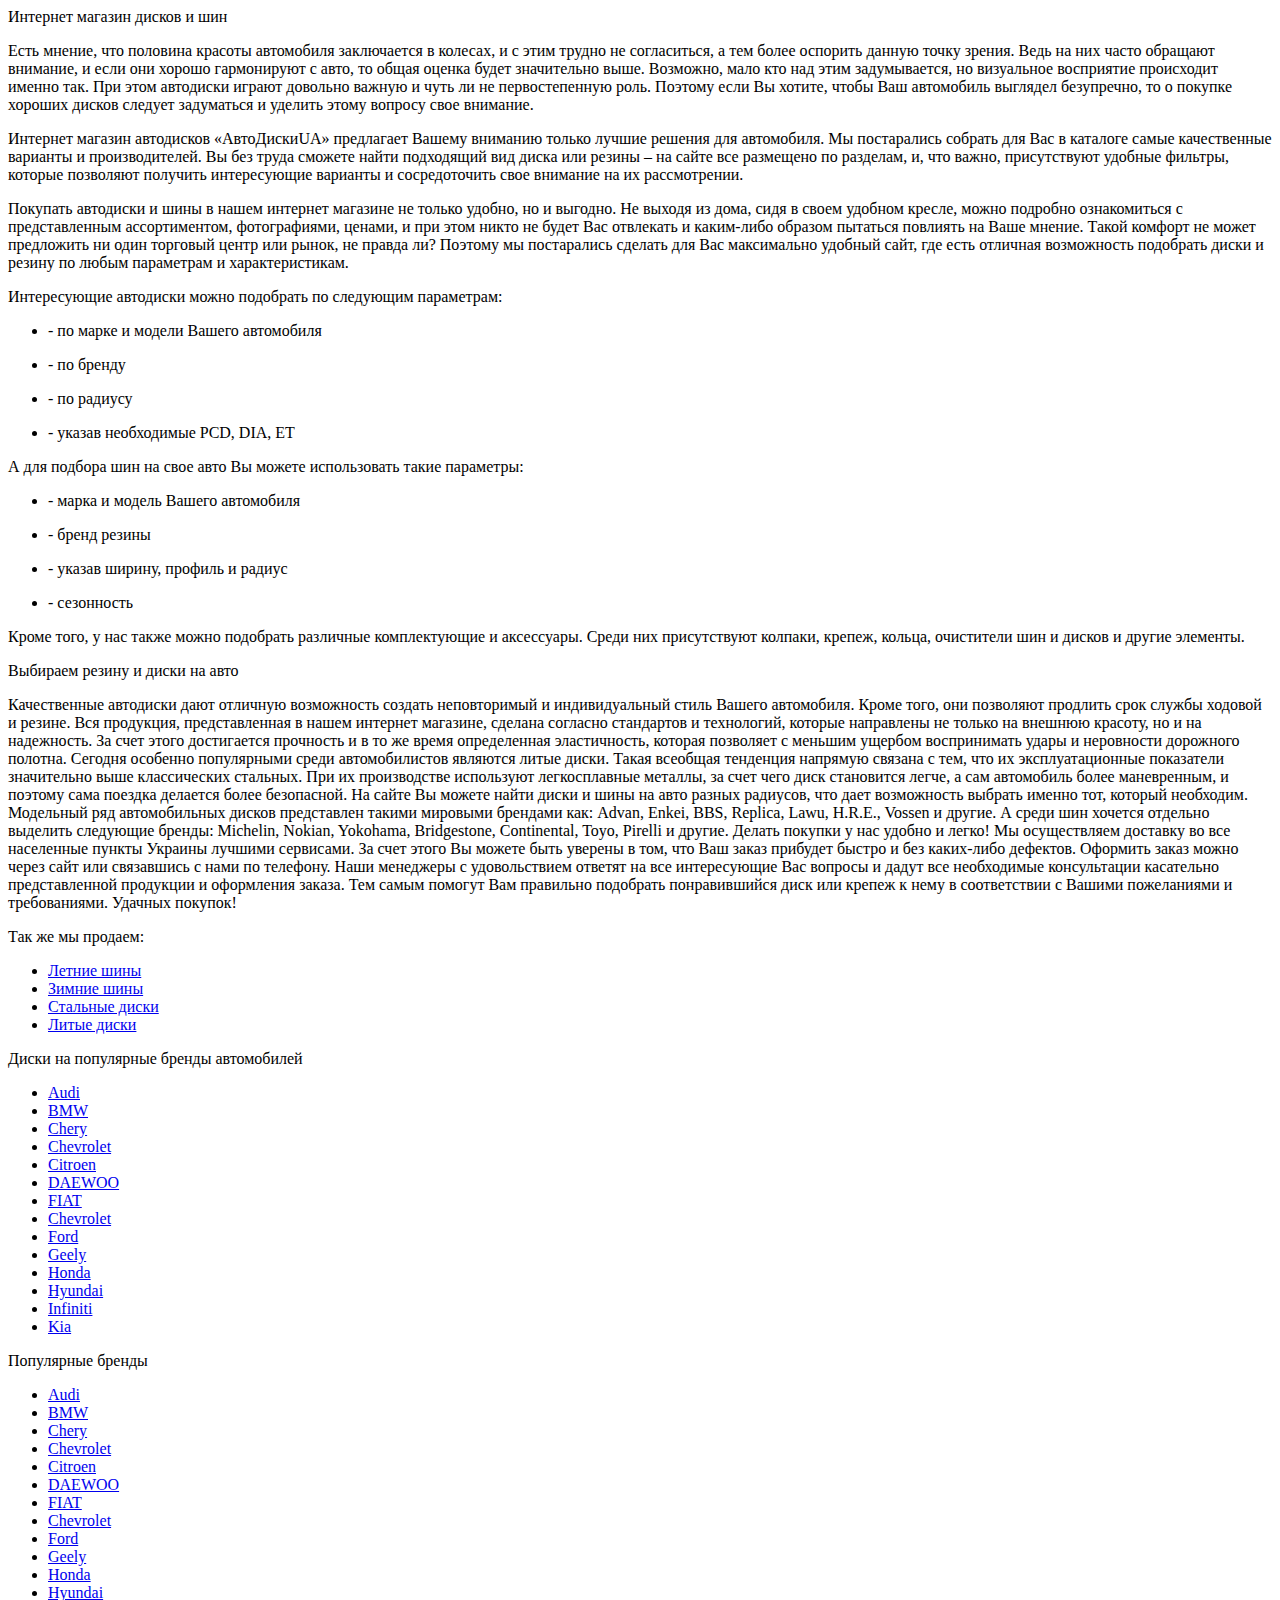
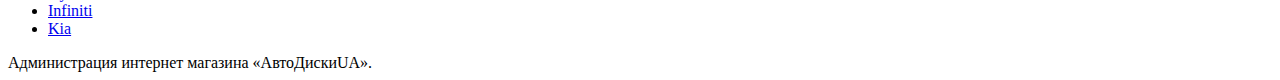
<file: app/111.html>
<!DOCTYPE html>
<html lang="en">
<head>
  <meta charset="UTF-8">
  <title>Title</title>
</head>
<body>

<div class="text-block-mob" data-block="container">
  <div class="text-mob-title">
    <span class="text-mob-title__text">Интернет магазин дисков и шин</span>
  </div>

  <div class="text-mob-box" data-block="box">
    <p class="text-mob-par">
      Есть мнение, что половина красоты автомобиля заключается в колесах, и с этим трудно не согласиться, а тем более оспорить данную точку зрения. Ведь на них часто обращают внимание, и если они хорошо гармонируют с авто, то общая оценка будет значительно выше. Возможно, мало кто над этим задумывается, но визуальное восприятие происходит именно так. При этом автодиски играют довольно важную и чуть ли не первостепенную роль. Поэтому если Вы хотите, чтобы Ваш автомобиль выглядел безупречно, то о покупке хороших дисков следует задуматься и уделить этому вопросу свое внимание.
    </p>
    <p class="text-mob-par">
      Интернет магазин автодисков «АвтоДискиUA» предлагает Вашему вниманию только лучшие решения для автомобиля. Мы постарались собрать для Вас в каталоге самые качественные варианты и производителей. Вы без труда сможете найти подходящий вид диска или резины – на сайте все размещено по разделам, и, что важно, присутствуют удобные фильтры, которые позволяют получить интересующие варианты и сосредоточить свое внимание на их рассмотрении.
    </p>
    <p class="text-mob-par">
      Покупать автодиски и шины в нашем интернет магазине не только удобно, но и выгодно. Не выходя из дома, сидя в своем удобном кресле, можно подробно ознакомиться с представленным ассортиментом, фотографиями, ценами, и при этом никто не будет Вас отвлекать и каким-либо образом пытаться повлиять на Ваше мнение. Такой комфорт не может предложить ни один торговый центр или рынок, не правда ли? Поэтому мы постарались сделать для Вас максимально удобный сайт, где есть отличная возможность подобрать диски и резину по любым параметрам и характеристикам.
    </p>

    <div class="text-mob-list-wrapper">
      <div class="text-mob-list-title">
        <span class="text-mob-list-title__text">Интересующие автодиски можно подобрать по следующим параметрам:</span>
      </div>
      <ul class="text-mob-list">
        <li class="text-mob-list__item">
          <p class="text-mob-par text-mob-par_list">
            - по марке и модели Вашего автомобиля
          </p>
        </li>
        <li class="text-mob-list__item">
          <p class="text-mob-par text-mob-par_list">
            - по бренду
          </p>
        </li>
        <li class="text-mob-list__item">
          <p class="text-mob-par text-mob-par_list">
            - по радиусу
          </p>
        </li>
        <li class="text-mob-list__item">
          <p class="text-mob-par text-mob-par_list">
            - указав необходимые PCD, DIA, ET
          </p>
        </li>
      </ul>
    </div>

    <div class="text-mob-list-wrapper">
      <div class="text-mob-list-title">
        <span class="text-mob-list-title__text">А для подбора шин на свое авто Вы можете использовать такие параметры:</span>
      </div>
      <ul class="text-mob-list">
        <li class="text-mob-list__item">
          <p class="text-mob-par text-mob-par_list">
            - марка и модель Вашего автомобиля
          </p>
        </li>
        <li class="text-mob-list__item">
          <p class="text-mob-par text-mob-par_list">
            - бренд резины
          </p>
        </li>
        <li class="text-mob-list__item">
          <p class="text-mob-par text-mob-par_list">
            - указав ширину, профиль и радиус
          </p>
        </li>
        <li class="text-mob-list__item">
          <p class="text-mob-par text-mob-par_list">
            - сезонность
          </p>
        </li>
      </ul>
    </div>

    <p class="text-mob-par">
      Кроме того, у нас также можно подобрать различные комплектующие и аксессуары. Среди них присутствуют колпаки, крепеж, кольца, очистители шин и дисков и другие элементы.
    </p>
  </div>
</div>

<div class="text-block-mob" data-block="container">
  <div class="text-mob-title">
    <span class="text-mob-title__text">Выбираем резину и диски на авто</span>
  </div>

  <div class="text-mob-box"  data-block="box">
    <p class="text-mob-par">Качественные автодиски дают отличную возможность создать неповторимый и индивидуальный стиль Вашего автомобиля. Кроме того, они позволяют продлить срок службы ходовой и резине. Вся продукция, представленная в нашем интернет магазине, сделана согласно стандартов и технологий, которые направлены не только на внешнюю красоту, но и на надежность. За счет этого достигается прочность и в то же время определенная эластичность, которая позволяет с меньшим ущербом воспринимать удары и неровности дорожного полотна.
      Сегодня особенно популярными среди автомобилистов являются литые диски. Такая всеобщая тенденция напрямую связана с тем, что их эксплуатационные показатели значительно выше классических стальных. При их производстве используют легкосплавные металлы, за счет чего диск становится легче, а сам автомобиль более маневренным, и поэтому сама поездка делается более безопасной.
      На сайте Вы можете найти диски и шины на авто разных радиусов, что дает возможность выбрать именно тот, который необходим. Модельный ряд автомобильных дисков представлен такими мировыми брендами как: Advan, Enkei, BBS, Replica, Lawu, H.R.E., Vossen и другие. А среди шин хочется отдельно выделить следующие бренды: Michelin, Nokian, Yokohama, Bridgestone, Continental, Toyo, Pirelli и другие.
      Делать покупки у нас удобно и легко! Мы осуществляем доставку во все населенные пункты Украины лучшими сервисами. За счет этого Вы можете быть уверены в том, что Ваш заказ прибудет быстро и без каких-либо дефектов. Оформить заказ можно через сайт или связавшись с нами по телефону. Наши менеджеры с удовольствием ответят на все интересующие Вас вопросы и дадут все необходимые консультации касательно представленной продукции и оформления заказа. Тем самым помогут Вам правильно подобрать понравившийся диск или крепеж к нему в соответствии с Вашими пожеланиями и требованиями. Удачных покупок!
    </p>
  </div>
</div>

<div class="text-block-mob">
  <div class="text-mob-title">
    <span class="text-mob-title__text">Так же мы продаем:</span>
  </div>

  <div class="text-mob-list-wrapper">
    <ul class="text-mob-list">
      <li class="text-mob-list__item">
        <a href="#" class="text-mob-link">
          Летние шины
        </a>
      </li>
      <li class="text-mob-list__item">
        <a href="#" class="text-mob-link">
          Зимние шины
        </a>
      </li>
      <li class="text-mob-list__item">
        <a href="#" class="text-mob-link">
          Стальные диски
        </a>
      </li>
      <li class="text-mob-list__item">
        <a href="#" class="text-mob-link">
          Литые диски
        </a>
      </li>
    </ul>
  </div>
</div>

<div class="text-block-mob">
  <div class="text-mob-title">
    <span class="text-mob-title__text">Диски на популярные бренды автомобилей</span>
  </div>
  <div class="text-mob-list-wrapper">
    <ul class="text-mob-list text-mob-list_columns">
      <li class="text-mob-list__item">
        <a href="#" class="text-mob-link text-mob-link_small">
          Audi
        </a>
      </li>
      <li class="text-mob-list__item">
        <a href="#" class="text-mob-link text-mob-link_small">
          BMW
        </a>
      </li>
      <li class="text-mob-list__item">
        <a href="#" class="text-mob-link text-mob-link_small">
          Chery
        </a>
      </li>
      <li class="text-mob-list__item">
        <a href="#" class="text-mob-link text-mob-link_small">
          Chevrolet
        </a>
      </li>
      <li class="text-mob-list__item">
        <a href="#" class="text-mob-link text-mob-link_small">
          Citroen
        </a>
      </li>
      <li class="text-mob-list__item">
        <a href="#" class="text-mob-link text-mob-link_small">
          DAEWOO
        </a>
      </li>
      <li class="text-mob-list__item">
        <a href="#" class="text-mob-link text-mob-link_small">
          FIAT
        </a>
      </li>
      <li class="text-mob-list__item">
        <a href="#" class="text-mob-link text-mob-link_small">
          Chevrolet
        </a>
      </li>
      <li class="text-mob-list__item">
        <a href="#" class="text-mob-link text-mob-link_small">
          Ford
        </a>
      </li>
      <li class="text-mob-list__item">
        <a href="#" class="text-mob-link text-mob-link_small">
          Geely
        </a>
      </li>
      <li class="text-mob-list__item">
        <a href="#" class="text-mob-link text-mob-link_small">
          Honda
        </a>
      </li>
      <li class="text-mob-list__item">
        <a href="#" class="text-mob-link text-mob-link_small">
          Hyundai
        </a>
      </li>
      <li class="text-mob-list__item">
        <a href="#" class="text-mob-link text-mob-link_small">
          Infiniti
        </a>
      </li>
      <li class="text-mob-list__item">
        <a href="#" class="text-mob-link text-mob-link_small">
          Kia
        </a>
      </li>
    </ul>
  </div>
</div>

<div class="text-block-mob">
  <div class="text-mob-title">
    <span class="text-mob-title__text">Популярные бренды</span>
  </div>
  <div class="text-mob-list-wrapper">
    <ul class="text-mob-list text-mob-list_columns">
      <li class="text-mob-list__item">
        <a href="#" class="text-mob-link text-mob-link_small">
          Audi
        </a>
      </li>
      <li class="text-mob-list__item">
        <a href="#" class="text-mob-link text-mob-link_small">
          BMW
        </a>
      </li>
      <li class="text-mob-list__item">
        <a href="#" class="text-mob-link text-mob-link_small">
          Chery
        </a>
      </li>
      <li class="text-mob-list__item">
        <a href="#" class="text-mob-link text-mob-link_small">
          Chevrolet
        </a>
      </li>
      <li class="text-mob-list__item">
        <a href="#" class="text-mob-link text-mob-link_small">
          Citroen
        </a>
      </li>
      <li class="text-mob-list__item">
        <a href="#" class="text-mob-link text-mob-link_small">
          DAEWOO
        </a>
      </li>
      <li class="text-mob-list__item">
        <a href="#" class="text-mob-link text-mob-link_small">
          FIAT
        </a>
      </li>
      <li class="text-mob-list__item">
        <a href="#" class="text-mob-link text-mob-link_small">
          Chevrolet
        </a>
      </li>
      <li class="text-mob-list__item">
        <a href="#" class="text-mob-link text-mob-link_small">
          Ford
        </a>
      </li>
      <li class="text-mob-list__item">
        <a href="#" class="text-mob-link text-mob-link_small">
          Geely
        </a>
      </li>
      <li class="text-mob-list__item">
        <a href="#" class="text-mob-link text-mob-link_small">
          Honda
        </a>
      </li>
      <li class="text-mob-list__item">
        <a href="#" class="text-mob-link text-mob-link_small">
          Hyundai
        </a>
      </li>
      <li class="text-mob-list__item">
        <a href="#" class="text-mob-link text-mob-link_small">
          Infiniti
        </a>
      </li>
      <li class="text-mob-list__item">
        <a href="#" class="text-mob-link text-mob-link_small">
          Kia
        </a>
      </li>
    </ul>
  </div>
</div>

<div class="text-block-mob">
  <div class="text-mob-signature">
    <span class="text-mob-signature__text">Администрация интернет магазина</span>
    <span class="text-mob-signature__company">«АвтоДискиUA».</span>
  </div>
</div>

</body>
</html>
</file>
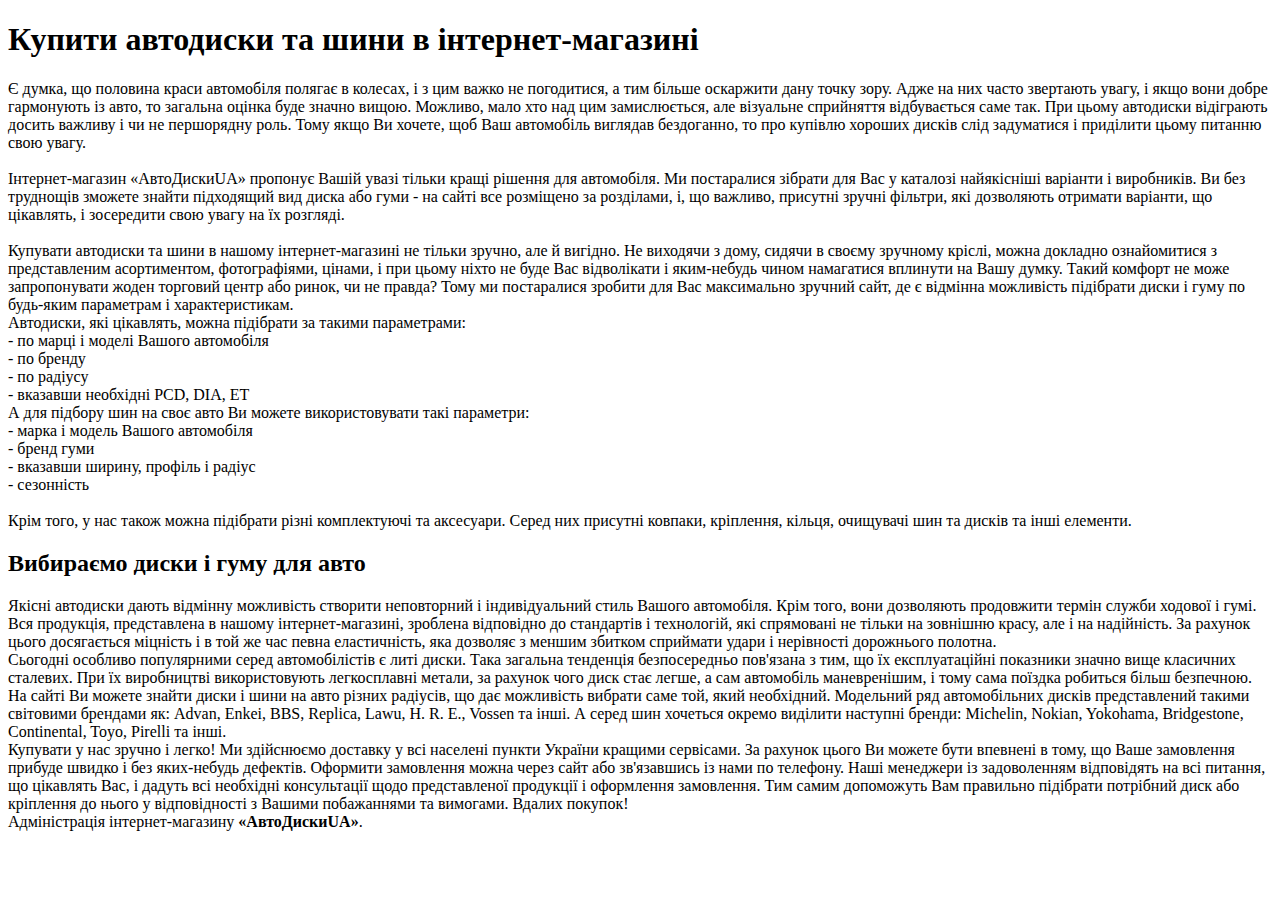
<file: app/222.html>
<!DOCTYPE html>
<html lang="en">
<head>
  <meta charset="UTF-8">
  <title>Title</title>
</head>
<body>


<div class="dis_res">
  <h1>Купити автодиски та шини в iнтернет-магазинi</h1>
  Є думка, що половина краси автомобіля полягає в колесах, і з цим важко не погодитися, а тим більше оскаржити дану точку зору. Адже на них часто звертають увагу, і якщо вони добре гармонують із авто, то загальна оцінка буде значно вищою. Можливо, мало хто над цим замислюється, але візуальне сприйняття відбувається саме так. При цьому автодиски відіграють досить важливу і чи не першорядну роль. Тому якщо Ви хочете, щоб Ваш автомобіль виглядав бездоганно, то про купівлю хороших дисків слід задуматися і приділити цьому питанню свою увагу.<br>
  <br>
  Інтернет-магазин «АвтоДискиUA» пропонує Вашій увазі тільки кращі рішення для автомобіля. Ми постаралися зібрати для Вас у каталозі найякісніші варіанти і виробників. Ви без труднощів зможете знайти підходящий вид диска або гуми - на сайті все розміщено за розділами, і, що важливо, присутні зручні фільтри, які дозволяють отримати варіанти, що цікавлять, і зосередити свою увагу на їх розгляді.<br>
  <br>
  Купувати автодиски та шини в нашому інтернет-магазині не тільки зручно, але й вигідно. Не виходячи з дому, сидячи в своєму зручному кріслі, можна докладно ознайомитися з представленим асортиментом, фотографіями, цінами, і при цьому ніхто не буде Вас відволікати і яким-небудь чином намагатися вплинути на Вашу думку. Такий комфорт не може запропонувати жоден торговий центр або ринок, чи не правда? Тому ми постаралися зробити для Вас максимально зручний сайт, де є відмінна можливість підібрати диски і гуму по будь-яким параметрам і характеристикам.<br>
  Автодиски, які цікавлять, можна підібрати за такими параметрами:<br>
  - по марці і моделі Вашого автомобіля<br>
  - по бренду<br>
  - по радіусу<br>
  - вказавши необхідні PCD, DIA, ET<br>
  А для підбору шин на своє авто Ви можете використовувати такі параметри:<br>
  - марка і модель Вашого автомобіля<br>
  - бренд гуми<br>
  - вказавши ширину, профіль і радіус<br>
  - сезонність<br>
  <br>
  Крім того, у нас також можна підібрати різні комплектуючі та аксесуари. Серед них присутні ковпаки, кріплення, кільця, очищувачі шин та дисків та інші елементи.
  <h2>Вибираємо диски і гуму для авто</h2>
  Якісні автодиски дають відмінну можливість створити неповторний і індивідуальний стиль Вашого автомобіля. Крім того, вони дозволяють продовжити термін служби ходової і гумі. Вся продукція, представлена в нашому інтернет-магазині, зроблена відповідно до стандартів і технологій, які спрямовані не тільки на зовнішню красу, але і на надійність. За рахунок цього досягається міцність і в той же час певна еластичність, яка дозволяє з меншим збитком сприймати удари і нерівності дорожнього полотна.<br>
  Сьогодні особливо популярними серед автомобілістів є литі диски. Така загальна тенденція безпосередньо пов'язана з тим, що їх експлуатаційні показники значно вище класичних сталевих. При їх виробництві використовують легкосплавні метали, за рахунок чого диск стає легше, а сам автомобіль маневренішим, і тому сама поїздка робиться більш безпечною.<br>
  На сайті Ви можете знайти диски і шини на авто різних радіусів, що дає можливість вибрати саме той, який необхідний. Модельний ряд автомобільних дисків представлений такими світовими брендами як: Advan, Enkei, BBS, Replica, Lawu, H. R. E., Vossen та інші. А серед шин хочеться окремо виділити наступні бренди: Michelin, Nokian, Yokohama, Bridgestone, Continental, Toyo, Pirelli та інші.<br>
  Купувати у нас зручно і легко! Ми здійснюємо доставку у всі населені пункти України кращими сервісами. За рахунок цього Ви можете бути впевнені в тому, що Ваше замовлення прибуде швидко і без яких-небудь дефектів. Оформити замовлення можна через сайт або зв'язавшись із нами по телефону. Наші менеджери із задоволенням відповідять на всі питання, що цікавлять Вас, і дадуть всі необхідні консультації щодо представленої продукції і оформлення замовлення. Тим самим допоможуть Вам правильно підібрати потрібний диск або кріплення до нього у відповідності з Вашими побажаннями та вимогами. Вдалих покупок!<br>
  Адміністрація інтернет-магазину <strong>«АвтоДискиUA»</strong>.                </div>


</body>
</html>
</file>
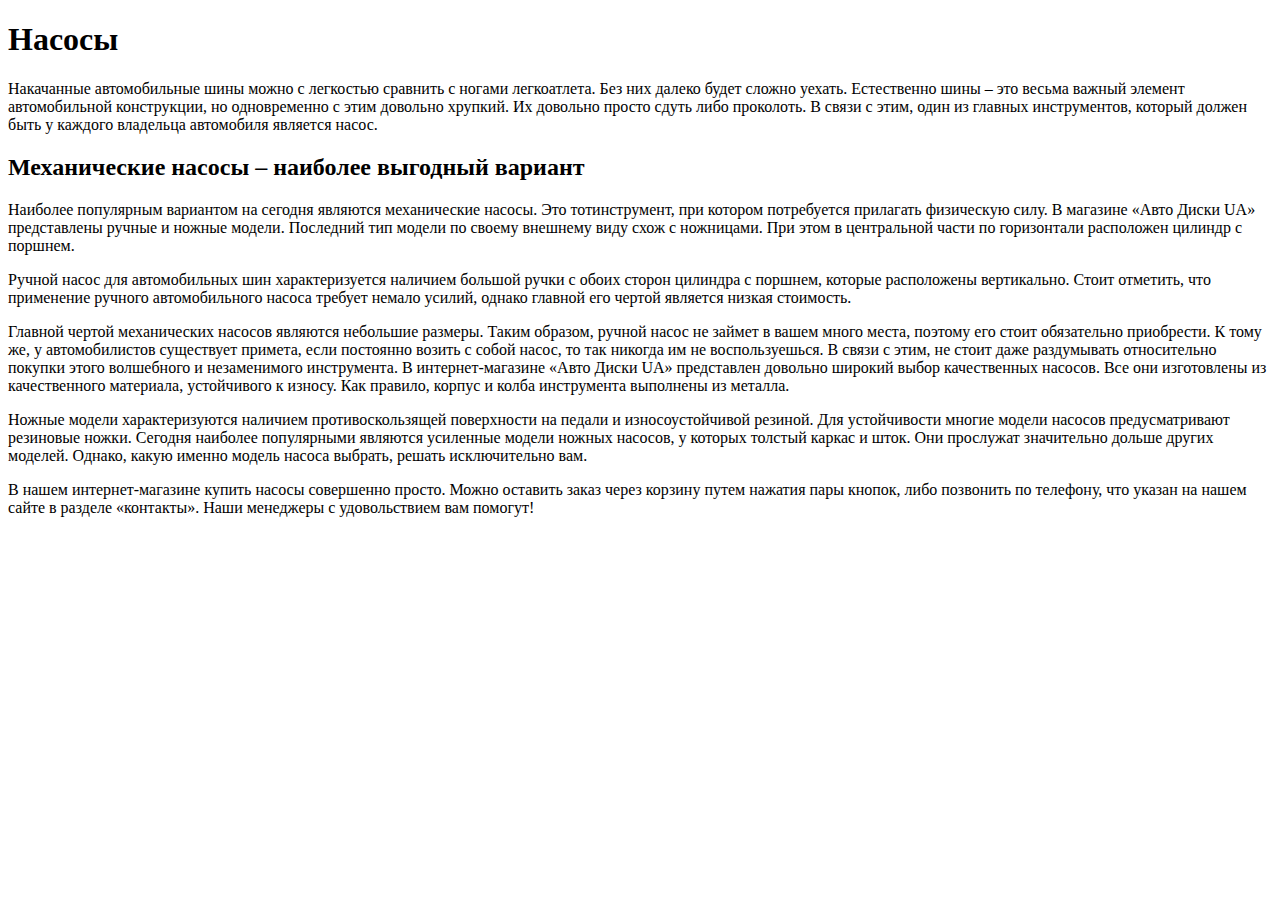
<file: app/descr.html>
<!DOCTYPE html>
<html lang="en">
<head>
  <meta charset="UTF-8">
  <title>Title</title>
</head>
<body>

<div class="descr dis_res">
  <h1>Насосы</h1>
  <p>Накачанные автомобильные шины можно с легкостью сравнить с ногами легкоатлета. Без них далеко будет сложно уехать. Естественно шины – это весьма важный элемент автомобильной конструкции, но одновременно с этим довольно хрупкий. Их довольно просто сдуть либо проколоть. В связи с этим, один из главных инструментов, который должен быть у каждого владельца автомобиля является насос.</p>
  <h2>Механические насосы – наиболее выгодный вариант</h2>
  <p>Наиболее популярным вариантом на сегодня являются механические насосы. Это тотинструмент, при котором потребуется прилагать физическую силу. В магазине «Авто Диски UA» представлены ручные и ножные модели. Последний тип модели по своему внешнему виду схож с ножницами. При этом в центральной части по горизонтали расположен цилиндр с поршнем.</p>
  <p>Ручной насос для автомобильных шин характеризуется наличием большой ручки с обоих сторон цилиндра с поршнем, которые расположены вертикально. Стоит отметить, что применение ручного автомобильного насоса требует немало усилий, однако главной его чертой является низкая стоимость.</p>
  <p>Главной чертой механических насосов являются небольшие размеры. Таким образом, ручной насос не займет в вашем много места, поэтому его стоит обязательно приобрести. К тому же, у автомобилистов существует примета, если постоянно возить с собой насос, то так никогда им не воспользуешься. В связи с этим, не стоит даже раздумывать относительно покупки этого волшебного и незаменимого инструмента. В интернет-магазине «Авто Диски UA» представлен довольно широкий выбор качественных насосов. Все они изготовлены из качественного материала, устойчивого к износу. Как правило, корпус и колба инструмента выполнены из металла.</p>
  <p>Ножные модели характеризуются наличием противоскользящей поверхности на педали и износоустойчивой резиной. Для устойчивости многие модели насосов предусматривают резиновые ножки. Сегодня наиболее популярными являются усиленные модели ножных насосов, у которых толстый каркас и шток. Они прослужат значительно дольше других моделей. Однако, какую именно модель насоса выбрать, решать исключительно вам.</p>
  <p>В нашем интернет-магазине купить насосы совершенно просто. Можно оставить заказ через корзину путем нажатия пары кнопок, либо позвонить по телефону, что указан на нашем сайте в разделе «контакты». Наши менеджеры с удовольствием вам помогут!</p>
</div>

</body>
</html>
</file>
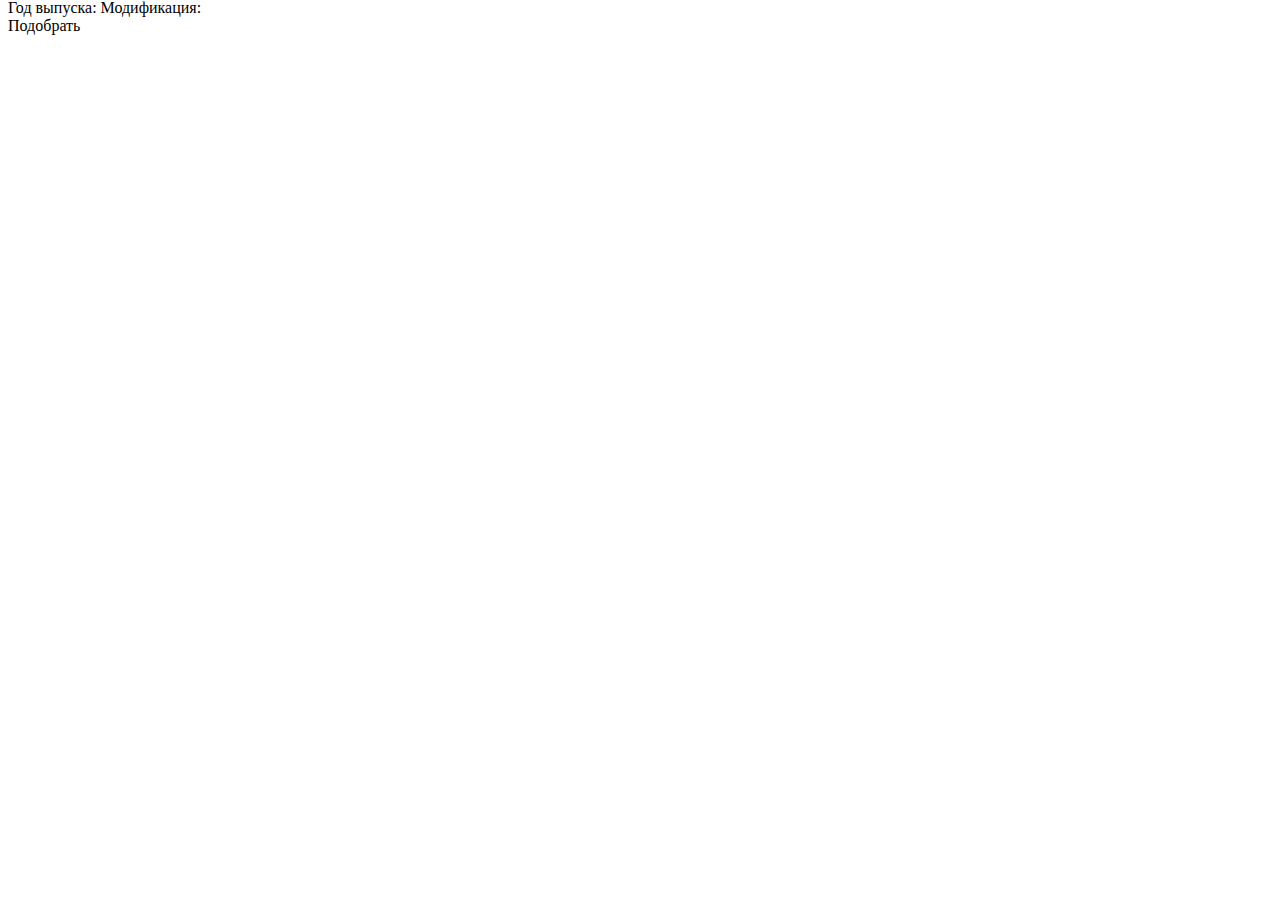
<file: app/filter.html>
<!doctype html>
<html lang="en">
<head>
  <meta charset="UTF-8">
  <meta name="viewport"
        content="width=device-width, user-scalable=no, initial-scale=1.0, maximum-scale=1.0, minimum-scale=1.0">
  <meta http-equiv="X-UA-Compatible" content="ie=edge">
  <title>Document</title>
</head>
<body>




<div class="filter-goods-mob filter-goods-mob_active">

  <div class="box visible search_avto_js" style="margin-top: -27px; position: relative; opacity: 1;">
    <form action="">
      <div class="left">
        <div data-placeholder="Производитель:" class="jq-selectbox jqselect select_avto_avto" style="display: inline-block; position: relative; z-index:100"><select data-placeholder="Производитель:" class="select_avto_avto" style="margin: 0px; padding: 0px; position: absolute; left: 0px; top: 0px; width: 100%; height: 100%; opacity: 0;">
          <option value="">Выбрать</option>
          <option value="9">Acura</option>
          <option value="10">Alfa Romeo</option>
          <option value="11">Aston Martin</option>
          <option value="12">Audi</option>
          <option value="13">Bentley</option>
          <option value="14">BMW</option>
          <option value="34">Buick</option>
          <option value="35">Cadillac</option>
          <option value="22">Chery</option>
          <option value="23">Chevrolet</option>
          <option value="24">Chrysler</option>
          <option value="25">Citroen</option>
          <option value="15">Daewoo</option>
          <option value="26">Daihatsu</option>
          <option value="27">Dodge</option>
          <option value="29">FAW</option>
          <option value="28">Fiat</option>
          <option value="30">Ford</option>
          <option value="31">Geely</option>
          <option value="32">GMC</option>
          <option value="33">Great Wall</option>
          <option value="17">Honda</option>
          <option value="36">Hummer</option>
          <option value="37">Hyundai</option>
          <option value="38">Infiniti</option>
          <option value="39">Isuzu</option>
          <option value="87">Jaguar</option>
          <option value="40">Jeep</option>
          <option value="41">Kia</option>
          <option value="42">Lancia</option>
          <option value="43">Land Rover</option>
          <option value="44">Lexus</option>
          <option value="45">Lifan</option>
          <option value="46">Lincoln</option>
          <option value="51">Lotus</option>
          <option value="50">Maserati</option>
          <option value="49">Maybach</option>
          <option value="48">Mazda</option>
          <option value="47">Mercedes</option>
          <option value="52">Mercury</option>
          <option value="53">MG</option>
          <option value="54">Mini</option>
          <option value="55">Mitsubishi</option>
          <option value="56">Nissan</option>
          <option value="57">Opel</option>
          <option value="58">Peugeot</option>
          <option value="60">Pontiac</option>
          <option value="67">Porsche</option>
          <option value="59">Renault</option>
          <option value="69">Rover</option>
          <option value="70">Saab</option>
          <option value="72">Saturn</option>
          <option value="77">Scion</option>
          <option value="71">Seat</option>
          <option value="73">Skoda</option>
          <option value="74">Smart</option>
          <option value="75">Ssang Yong</option>
          <option value="76">Subaru</option>
          <option value="18">Suzuki</option>
          <option value="93">Tesla</option>
          <option value="20">Toyota</option>
          <option value="16">Volkswagen</option>
          <option value="78">Volvo</option>
          <option value="88">ZAZ</option>
          <option value="81">ВАЗ</option>
          <option value="82">ГАЗ</option>
          <option value="83">Москвич</option>
          <option value="84">УАЗ</option>
        </select><div class="jq-selectbox__select" style="position: relative"><div class="jq-selectbox__select-text placeholder">Производитель:</div><div class="jq-selectbox__trigger"><div class="jq-selectbox__trigger-arrow"></div></div></div><div class="jq-selectbox__dropdown" style="position: absolute; left: 0px; top: 0px; display: none;"><div class="jq-selectbox__search"><input type="search" autocomplete="off" placeholder="Поиск..."></div><div class="jq-selectbox__not-found" style="display: none;">Совпадений не найдено</div><ul style="position: relative; list-style: none; overflow: auto; overflow-x: hidden"><li class="selected sel" style="">Выбрать</li><li style="">Acura</li><li style="">Alfa Romeo</li><li style="">Aston Martin</li><li style="">Audi</li><li style="">Bentley</li><li style="">BMW</li><li style="">Buick</li><li style="">Cadillac</li><li style="">Chery</li><li style="">Chevrolet</li><li style="">Chrysler</li><li style="">Citroen</li><li style="">Daewoo</li><li style="">Daihatsu</li><li style="">Dodge</li><li style="">FAW</li><li style="">Fiat</li><li style="">Ford</li><li style="">Geely</li><li style="">GMC</li><li style="">Great Wall</li><li style="">Honda</li><li style="">Hummer</li><li style="">Hyundai</li><li style="">Infiniti</li><li style="">Isuzu</li><li style="">Jaguar</li><li style="">Jeep</li><li style="">Kia</li><li style="">Lancia</li><li style="">Land Rover</li><li style="">Lexus</li><li style="">Lifan</li><li style="">Lincoln</li><li style="">Lotus</li><li style="">Maserati</li><li style="">Maybach</li><li style="">Mazda</li><li style="">Mercedes</li><li style="">Mercury</li><li style="">MG</li><li style="">Mini</li><li style="">Mitsubishi</li><li style="">Nissan</li><li style="">Opel</li><li style="">Peugeot</li><li style="">Pontiac</li><li style="">Porsche</li><li style="">Renault</li><li style="">Rover</li><li style="">Saab</li><li style="">Saturn</li><li style="">Scion</li><li style="">Seat</li><li style="">Skoda</li><li style="">Smart</li><li style="">Ssang Yong</li><li style="">Subaru</li><li style="">Suzuki</li><li style="">Tesla</li><li style="">Toyota</li><li style="">Volkswagen</li><li style="">Volvo</li><li style="">ZAZ</li><li style="">ВАЗ</li><li style="">ГАЗ</li><li style="">Москвич</li><li style="">УАЗ</li></ul></div></div>
        <div data-placeholder="Модель:" class="jq-selectbox jqselect select_avto_model" style="display: inline-block; position: relative; z-index:100"><select data-placeholder="Модель:" class="select_avto_model" style="margin: 0px; padding: 0px; position: absolute; left: 0px; top: 0px; width: 100%; height: 100%; opacity: 0;">
          <option value="">Выбрать</option>
        </select><div class="jq-selectbox__select" style="position: relative"><div class="jq-selectbox__select-text placeholder">Модель:</div><div class="jq-selectbox__trigger"><div class="jq-selectbox__trigger-arrow"></div></div></div><div class="jq-selectbox__dropdown" style="position: absolute; left: 0px; top: 0px; display: none;"><div class="jq-selectbox__search" style="display: none;"><input type="search" autocomplete="off" placeholder="Поиск..."></div><div class="jq-selectbox__not-found" style="display: none;">Совпадений не найдено</div><ul style="position: relative; list-style: none; overflow: auto; overflow-x: hidden"><li class="selected sel" style="">Выбрать</li></ul></div></div>
      </div>
      <div class="right">
        <div data-placeholder="Год выпуска:" class="jq-selectbox jqselect select_avto_year" style="display: inline-block; position: relative; z-index:100"><select data-placeholder="Год выпуска:" class="select_avto_year" style="margin: 0px; padding: 0px; position: absolute; left: 0px; top: 0px; width: 100%; height: 100%; opacity: 0;">
          <option value="">Выбрать</option>
        </select><div class="jq-selectbox__select" style="position: relative"><div class="jq-selectbox__select-text placeholder">Год выпуска:</div><div class="jq-selectbox__trigger"><div class="jq-selectbox__trigger-arrow"></div></div></div><div class="jq-selectbox__dropdown" style="position: absolute; left: 0px; top: 0px; display: none;"><div class="jq-selectbox__search" style="display: none;"><input type="search" autocomplete="off" placeholder="Поиск..."></div><div class="jq-selectbox__not-found" style="display: none;">Совпадений не найдено</div><ul style="position: relative; list-style: none; overflow: auto; overflow-x: hidden"><li class="selected sel" style="">Выбрать</li></ul></div></div>
        <div data-placeholder="Модификация:" class="jq-selectbox jqselect select_avto_modification" style="display: inline-block; position: relative; z-index:100"><select data-placeholder="Модификация:" class="select_avto_modification" style="margin: 0px; padding: 0px; position: absolute; left: 0px; top: 0px; width: 100%; height: 100%; opacity: 0;">
          <option value="">Выбрать</option>
        </select><div class="jq-selectbox__select" style="position: relative"><div class="jq-selectbox__select-text placeholder">Модификация:</div><div class="jq-selectbox__trigger"><div class="jq-selectbox__trigger-arrow"></div></div></div><div class="jq-selectbox__dropdown" style="position: absolute; left: 0px; top: 0px; display: none;"><div class="jq-selectbox__search" style="display: none;"><input type="search" autocomplete="off" placeholder="Поиск..."></div><div class="jq-selectbox__not-found" style="display: none;">Совпадений не найдено</div><ul style="position: relative; list-style: none; overflow: auto; overflow-x: hidden"><li class="selected sel" style="">Выбрать</li></ul></div></div>
      </div>
      <input class="url_razdel" type="hidden" value="disk">
      <div class="text_align">
        <div class="button button_search_avto">
          Подобрать        </div>
      </div>
    </form>              </div>

</div>




</body>
</html>
</file>
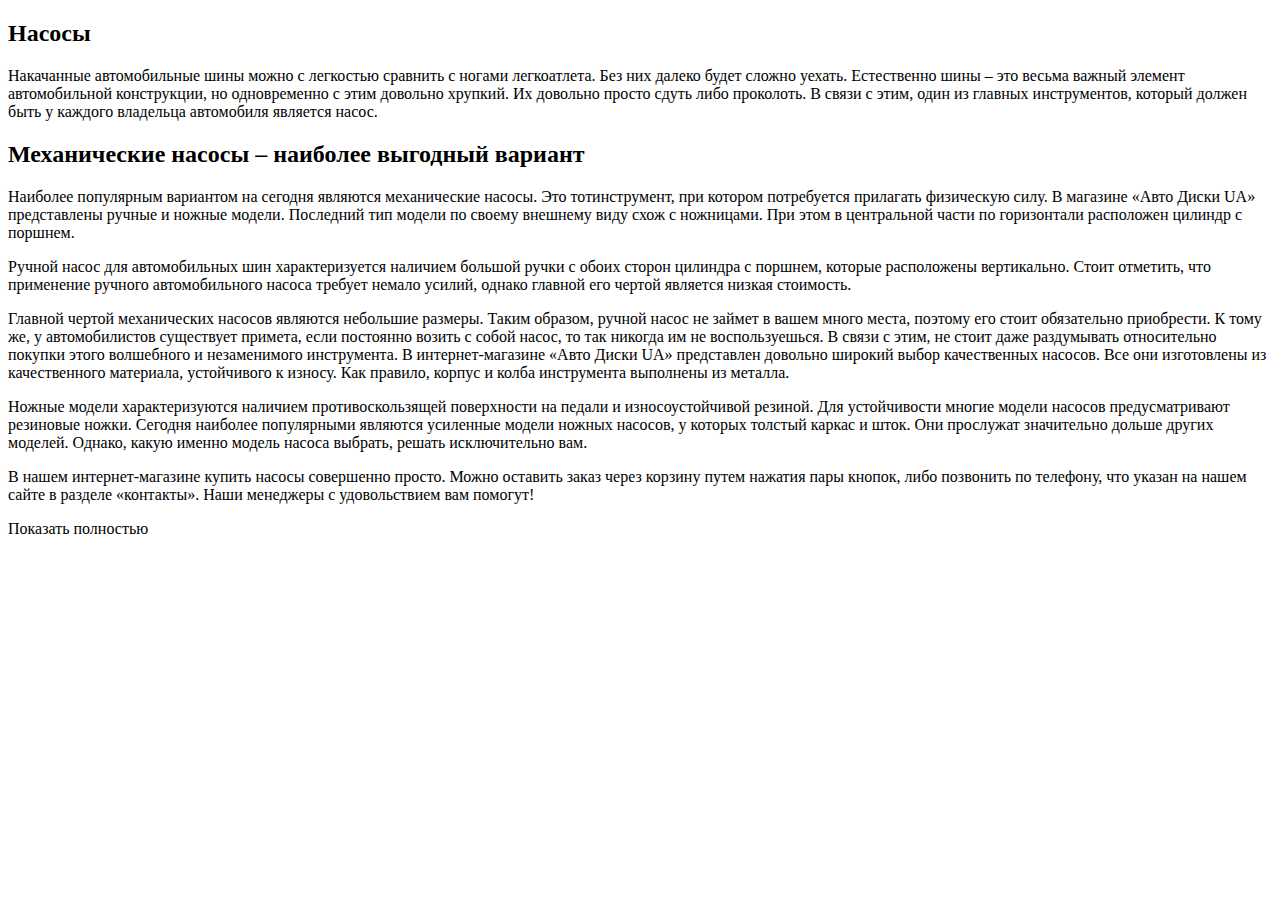
<file: app/test.html>
<!doctype html>
<html lang="en">
<head>
  <meta charset="UTF-8">
  <meta name="viewport"
        content="width=device-width, user-scalable=no, initial-scale=1.0, maximum-scale=1.0, minimum-scale=1.0">
  <meta http-equiv="X-UA-Compatible" content="ie=edge">
  <title>Document</title>
</head>
<body>


  <div class="text-block-mob" data-block="container">
    <div class="text-block-mob__inner">
      <div class="text-mob-box" data-block="box">

        <h2 class="text-mob-title">
          <span class="text-mob-title__text">Насосы</span>
        </h2>

        <p>Накачанные автомобильные шины можно с легкостью сравнить с ногами легкоатлета. Без них далеко будет сложно уехать. Естественно шины – это весьма важный элемент автомобильной конструкции, но одновременно с этим довольно хрупкий. Их довольно просто сдуть либо проколоть. В связи с этим, один из главных инструментов, который должен быть у каждого владельца автомобиля является насос.</p>

        <h2 class="text-mob-title">
          <span class="text-mob-title__text">Механические насосы – наиболее выгодный вариант</span>
        </h2>

        <p class="text-mob-par">Наиболее популярным вариантом на сегодня являются механические насосы. Это тотинструмент, при котором потребуется прилагать физическую силу. В магазине «Авто Диски UA» представлены ручные и ножные модели. Последний тип модели по своему внешнему виду схож с ножницами. При этом в центральной части по горизонтали расположен цилиндр с поршнем.</p>
        <p class="text-mob-par">Ручной насос для автомобильных шин характеризуется наличием большой ручки с обоих сторон цилиндра с поршнем, которые расположены вертикально. Стоит отметить, что применение ручного автомобильного насоса требует немало усилий, однако главной его чертой является низкая стоимость.</p>
        <p class="text-mob-par">Главной чертой механических насосов являются небольшие размеры. Таким образом, ручной насос не займет в вашем много места, поэтому его стоит обязательно приобрести. К тому же, у автомобилистов существует примета, если постоянно возить с собой насос, то так никогда им не воспользуешься. В связи с этим, не стоит даже раздумывать относительно покупки этого волшебного и незаменимого инструмента. В интернет-магазине «Авто Диски UA» представлен довольно широкий выбор качественных насосов. Все они изготовлены из качественного материала, устойчивого к износу. Как правило, корпус и колба инструмента выполнены из металла.</p>
        <p class="text-mob-par">Ножные модели характеризуются наличием противоскользящей поверхности на педали и износоустойчивой резиной. Для устойчивости многие модели насосов предусматривают резиновые ножки. Сегодня наиболее популярными являются усиленные модели ножных насосов, у которых толстый каркас и шток. Они прослужат значительно дольше других моделей. Однако, какую именно модель насоса выбрать, решать исключительно вам.</p>
        <p class="text-mob-par">В нашем интернет-магазине купить насосы совершенно просто. Можно оставить заказ через корзину путем нажатия пары кнопок, либо позвонить по телефону, что указан на нашем сайте в разделе «контакты». Наши менеджеры с удовольствием вам помогут!</p>

        <span class="text-mob-box__substrate" data-block="substrate"></span>
      </div>

      <div class="text-mob-button-more">
        <div class="button-mob button-mob_transparent" data-block="open">
          <span class="button-mob__text" data-block="btn-text">Показать полностью</span>
        </div>
      </div>
    </div>
  </div>



</body>
</html>
</file>
